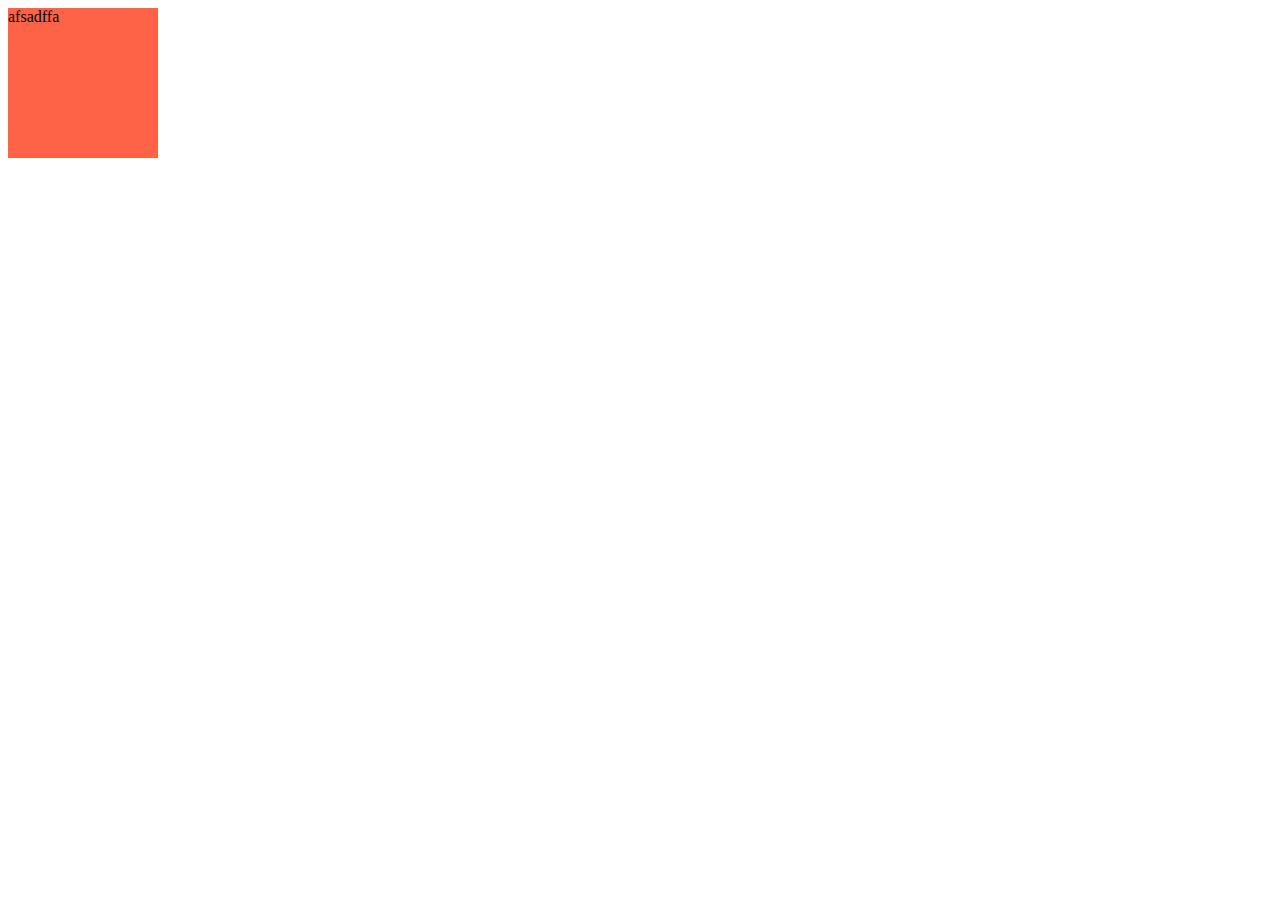
<file: index.html>
<!DOCTYPE html>
<html lang="en">
<head>
    <meta charset="UTF-8">
    <meta http-equiv="X-UA-Compatible" content="IE=edge">
    <meta name="viewport" content="width=device-width, initial-scale=1.0">
    <link rel="stylesheet" href="style.css">
    <title>car assignment</title>
</head>
<body>
    
    <div class="box">
afsadffa
    </div>
</body>
</html>
</file>
<file: style.css>
.box{
    display: flex;
    width:150px;
    height:150px;
    background-color: tomato;
    /* box-shadow: 1000px; */
    animation-duration: 8s;
    animation-delay:2s ;
    animation-timing-function: linear;
   animation-iteration-count: 5;
   animation-direction: alternate;
   position: relative;
   animation-name:vinny;
   transition-property: all;
}

@keyframes vinny{
    /* from{
        width:150px;
        height:150px;
        background-color: tomato;
    }   
    to{
        width:50px;
        height:500px;
        background-color: yellow;
    } */

25% {
left:500px;
top:0;
}
50%{
    left:500px;
    top:500px;
}
75%{
    left:0;
    top:500px;
}
100%{
    left:0;
    top:0;
}

}
</file>
